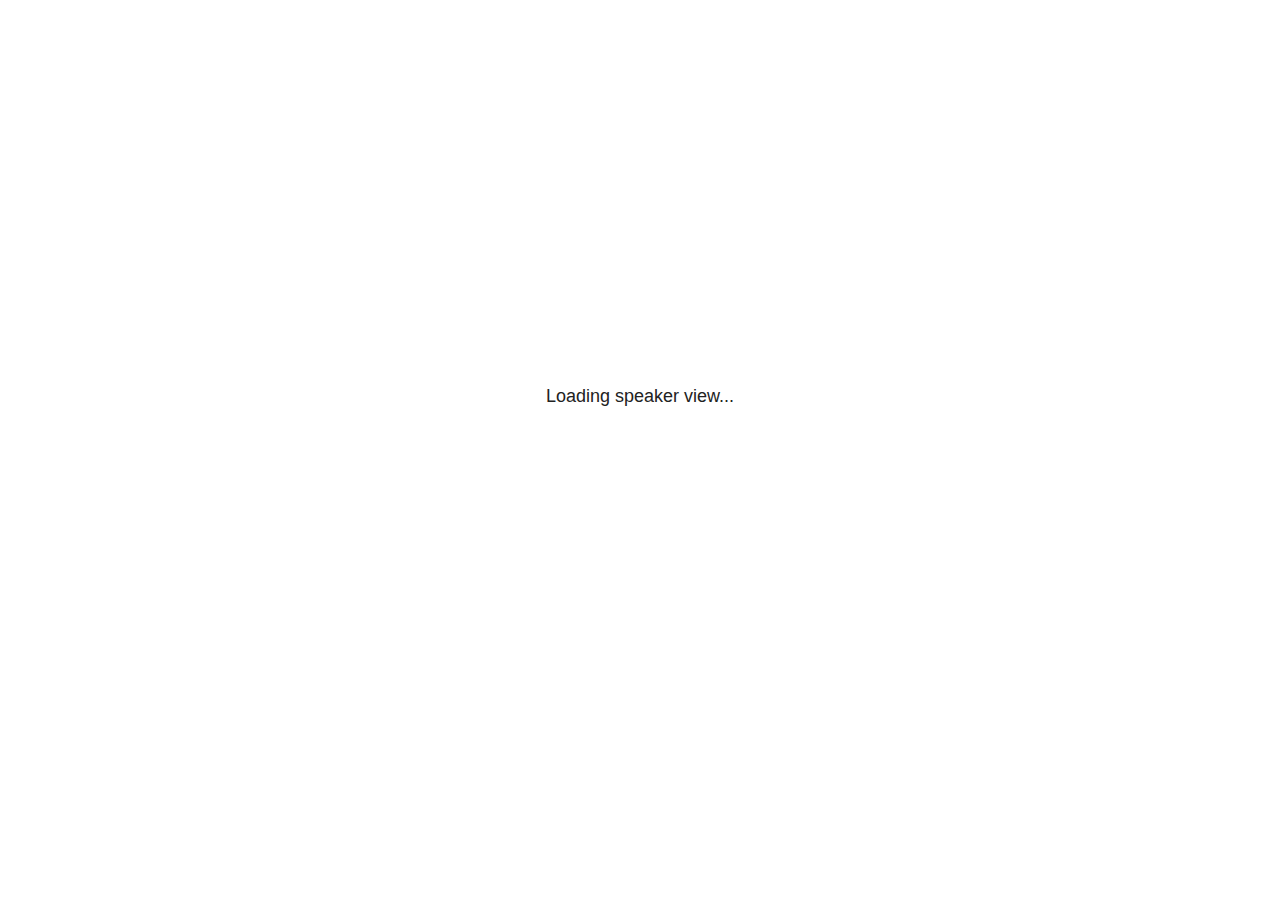
<file: aulas/a1/introdução_files/libs/revealjs/plugin/notes/speaker-view.html>
<!--
	NOTE: You need to build the notes plugin after making changes to this file.
-->
<html lang="en">
	<head>
		<meta charset="utf-8">

		<title>reveal.js - Speaker View</title>

		<style>
			body {
				font-family: Helvetica;
				font-size: 18px;
			}

			#current-slide,
			#upcoming-slide,
			#speaker-controls {
				padding: 6px;
				box-sizing: border-box;
				-moz-box-sizing: border-box;
			}

			#current-slide iframe,
			#upcoming-slide iframe {
				width: 100%;
				height: 100%;
				border: 1px solid #ddd;
			}

			#current-slide .label,
			#upcoming-slide .label {
				position: absolute;
				top: 10px;
				left: 10px;
				z-index: 2;
			}

			#connection-status {
				position: absolute;
				top: 0;
				left: 0;
				width: 100%;
				height: 100%;
				z-index: 20;
				padding: 30% 20% 20% 20%;
				font-size: 18px;
				color: #222;
				background: #fff;
				text-align: center;
				box-sizing: border-box;
				line-height: 1.4;
			}

			.overlay-element {
				height: 34px;
				line-height: 34px;
				padding: 0 10px;
				text-shadow: none;
				background: rgba( 220, 220, 220, 0.8 );
				color: #222;
				font-size: 14px;
			}

			.overlay-element.interactive:hover {
				background: rgba( 220, 220, 220, 1 );
			}

			#current-slide {
				position: absolute;
				width: 60%;
				height: 100%;
				top: 0;
				left: 0;
				padding-right: 0;
			}

			#upcoming-slide {
				position: absolute;
				width: 40%;
				height: 40%;
				right: 0;
				top: 0;
			}

			/* Speaker controls */
			#speaker-controls {
				position: absolute;
				top: 40%;
				right: 0;
				width: 40%;
				height: 60%;
				overflow: auto;
				font-size: 18px;
			}

				.speaker-controls-time.hidden,
				.speaker-controls-notes.hidden {
					display: none;
				}

				.speaker-controls-time .label,
				.speaker-controls-pace .label,
				.speaker-controls-notes .label {
					text-transform: uppercase;
					font-weight: normal;
					font-size: 0.66em;
					color: #666;
					margin: 0;
				}

				.speaker-controls-time, .speaker-controls-pace {
					border-bottom: 1px solid rgba( 200, 200, 200, 0.5 );
					margin-bottom: 10px;
					padding: 10px 16px;
					padding-bottom: 20px;
					cursor: pointer;
				}

				.speaker-controls-time .reset-button {
					opacity: 0;
					float: right;
					color: #666;
					text-decoration: none;
				}
				.speaker-controls-time:hover .reset-button {
					opacity: 1;
				}

				.speaker-controls-time .timer,
				.speaker-controls-time .clock {
					width: 50%;
				}

				.speaker-controls-time .timer,
				.speaker-controls-time .clock,
				.speaker-controls-time .pacing .hours-value,
				.speaker-controls-time .pacing .minutes-value,
				.speaker-controls-time .pacing .seconds-value {
					font-size: 1.9em;
				}

				.speaker-controls-time .timer {
					float: left;
				}

				.speaker-controls-time .clock {
					float: right;
					text-align: right;
				}

				.speaker-controls-time span.mute {
					opacity: 0.3;
				}

				.speaker-controls-time .pacing-title {
					margin-top: 5px;
				}

				.speaker-controls-time .pacing.ahead {
					color: blue;
				}

				.speaker-controls-time .pacing.on-track {
					color: green;
				}

				.speaker-controls-time .pacing.behind {
					color: red;
				}

				.speaker-controls-notes {
					padding: 10px 16px;
				}

				.speaker-controls-notes .value {
					margin-top: 5px;
					line-height: 1.4;
					font-size: 1.2em;
				}

			/* Layout selector */
			#speaker-layout {
				position: absolute;
				top: 10px;
				right: 10px;
				color: #222;
				z-index: 10;
			}
				#speaker-layout select {
					position: absolute;
					width: 100%;
					height: 100%;
					top: 0;
					left: 0;
					border: 0;
					box-shadow: 0;
					cursor: pointer;
					opacity: 0;

					font-size: 1em;
					background-color: transparent;

					-moz-appearance: none;
					-webkit-appearance: none;
					-webkit-tap-highlight-color: rgba(0, 0, 0, 0);
				}

				#speaker-layout select:focus {
					outline: none;
					box-shadow: none;
				}

			.clear {
				clear: both;
			}

			/* Speaker layout: Wide */
			body[data-speaker-layout="wide"] #current-slide,
			body[data-speaker-layout="wide"] #upcoming-slide {
				width: 50%;
				height: 45%;
				padding: 6px;
			}

			body[data-speaker-layout="wide"] #current-slide {
				top: 0;
				left: 0;
			}

			body[data-speaker-layout="wide"] #upcoming-slide {
				top: 0;
				left: 50%;
			}

			body[data-speaker-layout="wide"] #speaker-controls {
				top: 45%;
				left: 0;
				width: 100%;
				height: 50%;
				font-size: 1.25em;
			}

			/* Speaker layout: Tall */
			body[data-speaker-layout="tall"] #current-slide,
			body[data-speaker-layout="tall"] #upcoming-slide {
				width: 45%;
				height: 50%;
				padding: 6px;
			}

			body[data-speaker-layout="tall"] #current-slide {
				top: 0;
				left: 0;
			}

			body[data-speaker-layout="tall"] #upcoming-slide {
				top: 50%;
				left: 0;
			}

			body[data-speaker-layout="tall"] #speaker-controls {
				padding-top: 40px;
				top: 0;
				left: 45%;
				width: 55%;
				height: 100%;
				font-size: 1.25em;
			}

			/* Speaker layout: Notes only */
			body[data-speaker-layout="notes-only"] #current-slide,
			body[data-speaker-layout="notes-only"] #upcoming-slide {
				display: none;
			}

			body[data-speaker-layout="notes-only"] #speaker-controls {
				padding-top: 40px;
				top: 0;
				left: 0;
				width: 100%;
				height: 100%;
				font-size: 1.25em;
			}

			@media screen and (max-width: 1080px) {
				body[data-speaker-layout="default"] #speaker-controls {
					font-size: 16px;
				}
			}

			@media screen and (max-width: 900px) {
				body[data-speaker-layout="default"] #speaker-controls {
					font-size: 14px;
				}
			}

			@media screen and (max-width: 800px) {
				body[data-speaker-layout="default"] #speaker-controls {
					font-size: 12px;
				}
			}

		</style>
	</head>

	<body>

		<div id="connection-status">Loading speaker view...</div>

		<div id="current-slide"></div>
		<div id="upcoming-slide"><span class="overlay-element label">Upcoming</span></div>
		<div id="speaker-controls">
			<div class="speaker-controls-time">
				<h4 class="label">Time <span class="reset-button">Click to Reset</span></h4>
				<div class="clock">
					<span class="clock-value">0:00 AM</span>
				</div>
				<div class="timer">
					<span class="hours-value">00</span><span class="minutes-value">:00</span><span class="seconds-value">:00</span>
				</div>
				<div class="clear"></div>

				<h4 class="label pacing-title" style="display: none">Pacing – Time to finish current slide</h4>
				<div class="pacing" style="display: none">
					<span class="hours-value">00</span><span class="minutes-value">:00</span><span class="seconds-value">:00</span>
				</div>
			</div>

			<div class="speaker-controls-notes hidden">
				<h4 class="label">Notes</h4>
				<div class="value"></div>
			</div>
		</div>
		<div id="speaker-layout" class="overlay-element interactive">
			<span class="speaker-layout-label"></span>
			<select class="speaker-layout-dropdown"></select>
		</div>

		<script>

			(function() {

				var notes,
					notesValue,
					currentState,
					currentSlide,
					upcomingSlide,
					layoutLabel,
					layoutDropdown,
					pendingCalls = {},
					lastRevealApiCallId = 0,
					connected = false,
					whitelistedWindows = [window.opener];

				var SPEAKER_LAYOUTS = {
					'default': 'Default',
					'wide': 'Wide',
					'tall': 'Tall',
					'notes-only': 'Notes only'
				};

				setupLayout();

				var connectionStatus = document.querySelector( '#connection-status' );
				var connectionTimeout = setTimeout( function() {
					connectionStatus.innerHTML = 'Error connecting to main window.<br>Please try closing and reopening the speaker view.';
				}, 5000 );
;
				window.addEventListener( 'message', function( event ) {

					// Validate the origin of this message to prevent XSS
					if( window.location.origin !== event.origin && whitelistedWindows.indexOf( event.source ) === -1 ) {
						return;
					}

					clearTimeout( connectionTimeout );
					connectionStatus.style.display = 'none';

					var data = JSON.parse( event.data );

					// The overview mode is only useful to the reveal.js instance
					// where navigation occurs so we don't sync it
					if( data.state ) delete data.state.overview;

					// Messages sent by the notes plugin inside of the main window
					if( data && data.namespace === 'reveal-notes' ) {
						if( data.type === 'connect' ) {
							handleConnectMessage( data );
						}
						else if( data.type === 'state' ) {
							handleStateMessage( data );
						}
						else if( data.type === 'return' ) {
							pendingCalls[data.callId](data.result);
							delete pendingCalls[data.callId];
						}
					}
					// Messages sent by the reveal.js inside of the current slide preview
					else if( data && data.namespace === 'reveal' ) {
						if( /ready/.test( data.eventName ) ) {
							// Send a message back to notify that the handshake is complete
							window.opener.postMessage( JSON.stringify({ namespace: 'reveal-notes', type: 'connected'} ), '*' );
						}
						else if( /slidechanged|fragmentshown|fragmenthidden|paused|resumed/.test( data.eventName ) && currentState !== JSON.stringify( data.state ) ) {

							dispatchStateToMainWindow( data.state );

						}
					}

				} );

				/**
				 * Updates the presentation in the main window to match the state
				 * of the presentation in the notes window.
				 */
				const dispatchStateToMainWindow = debounce(( state ) => {
					window.opener.postMessage( JSON.stringify({ method: 'setState', args: [ state ]} ), '*' );
				}, 500);

				/**
				 * Asynchronously calls the Reveal.js API of the main frame.
				 */
				function callRevealApi( methodName, methodArguments, callback ) {

					var callId = ++lastRevealApiCallId;
					pendingCalls[callId] = callback;
					window.opener.postMessage( JSON.stringify( {
						namespace: 'reveal-notes',
						type: 'call',
						callId: callId,
						methodName: methodName,
						arguments: methodArguments
					} ), '*' );

				}

				/**
				 * Called when the main window is trying to establish a
				 * connection.
				 */
				function handleConnectMessage( data ) {

					if( connected === false ) {
						connected = true;

						setupIframes( data );
						setupKeyboard();
						setupNotes();
						setupTimer();
						setupHeartbeat();
					}

				}

				/**
				 * Called when the main window sends an updated state.
				 */
				function handleStateMessage( data ) {

					// Store the most recently set state to avoid circular loops
					// applying the same state
					currentState = JSON.stringify( data.state );

					// No need for updating the notes in case of fragment changes
					if ( data.notes ) {
						notes.classList.remove( 'hidden' );
						notesValue.style.whiteSpace = data.whitespace;
						if( data.markdown ) {
							notesValue.innerHTML = marked( data.notes );
						}
						else {
							notesValue.innerHTML = data.notes;
						}
					}
					else {
						notes.classList.add( 'hidden' );
					}

					// Update the note slides
					currentSlide.contentWindow.postMessage( JSON.stringify({ method: 'setState', args: [ data.state ] }), '*' );
					upcomingSlide.contentWindow.postMessage( JSON.stringify({ method: 'setState', args: [ data.state ] }), '*' );
					upcomingSlide.contentWindow.postMessage( JSON.stringify({ method: 'next' }), '*' );

				}

				// Limit to max one state update per X ms
				handleStateMessage = debounce( handleStateMessage, 200 );

				/**
				 * Forward keyboard events to the current slide window.
				 * This enables keyboard events to work even if focus
				 * isn't set on the current slide iframe.
				 *
				 * Block F5 default handling, it reloads and disconnects
				 * the speaker notes window.
				 */
				function setupKeyboard() {

					document.addEventListener( 'keydown', function( event ) {
						if( event.keyCode === 116 || ( event.metaKey && event.keyCode === 82 ) ) {
							event.preventDefault();
							return false;
						}
						currentSlide.contentWindow.postMessage( JSON.stringify({ method: 'triggerKey', args: [ event.keyCode ] }), '*' );
					} );

				}

				/**
				 * Creates the preview iframes.
				 */
				function setupIframes( data ) {

					var params = [
						'receiver',
						'progress=false',
						'history=false',
						'transition=none',
						'autoSlide=0',
						'backgroundTransition=none'
					].join( '&' );

					var urlSeparator = /\?/.test(data.url) ? '&' : '?';
					var hash = '#/' + data.state.indexh + '/' + data.state.indexv;
					var currentURL = data.url + urlSeparator + params + '&postMessageEvents=true' + hash;
					var upcomingURL = data.url + urlSeparator + params + '&controls=false' + hash;

					currentSlide = document.createElement( 'iframe' );
					currentSlide.setAttribute( 'width', 1280 );
					currentSlide.setAttribute( 'height', 1024 );
					currentSlide.setAttribute( 'src', currentURL );
					document.querySelector( '#current-slide' ).appendChild( currentSlide );

					upcomingSlide = document.createElement( 'iframe' );
					upcomingSlide.setAttribute( 'width', 640 );
					upcomingSlide.setAttribute( 'height', 512 );
					upcomingSlide.setAttribute( 'src', upcomingURL );
					document.querySelector( '#upcoming-slide' ).appendChild( upcomingSlide );

					whitelistedWindows.push( currentSlide.contentWindow, upcomingSlide.contentWindow );

				}

				/**
				 * Setup the notes UI.
				 */
				function setupNotes() {

					notes = document.querySelector( '.speaker-controls-notes' );
					notesValue = document.querySelector( '.speaker-controls-notes .value' );

				}

				/**
				 * We send out a heartbeat at all times to ensure we can
				 * reconnect with the main presentation window after reloads.
				 */
				function setupHeartbeat() {

					setInterval( () => {
						window.opener.postMessage( JSON.stringify({ namespace: 'reveal-notes', type: 'heartbeat'} ), '*' );
					}, 1000 );

				}

				function getTimings( callback ) {

					callRevealApi( 'getSlidesAttributes', [], function ( slideAttributes ) {
						callRevealApi( 'getConfig', [], function ( config ) {
							var totalTime = config.totalTime;
							var minTimePerSlide = config.minimumTimePerSlide || 0;
							var defaultTiming = config.defaultTiming;
							if ((defaultTiming == null) && (totalTime == null)) {
								callback(null);
								return;
							}
							// Setting totalTime overrides defaultTiming
							if (totalTime) {
								defaultTiming = 0;
							}
							var timings = [];
							for ( var i in slideAttributes ) {
								var slide = slideAttributes[ i ];
								var timing = defaultTiming;
								if( slide.hasOwnProperty( 'data-timing' )) {
									var t = slide[ 'data-timing' ];
									timing = parseInt(t);
									if( isNaN(timing) ) {
										console.warn("Could not parse timing '" + t + "' of slide " + i + "; using default of " + defaultTiming);
										timing = defaultTiming;
									}
								}
								timings.push(timing);
							}
							if ( totalTime ) {
								// After we've allocated time to individual slides, we summarize it and
								// subtract it from the total time
								var remainingTime = totalTime - timings.reduce( function(a, b) { return a + b; }, 0 );
								// The remaining time is divided by the number of slides that have 0 seconds
								// allocated at the moment, giving the average time-per-slide on the remaining slides
								var remainingSlides = (timings.filter( function(x) { return x == 0 }) ).length
								var timePerSlide = Math.round( remainingTime / remainingSlides, 0 )
								// And now we replace every zero-value timing with that average
								timings = timings.map( function(x) { return (x==0 ? timePerSlide : x) } );
							}
							var slidesUnderMinimum = timings.filter( function(x) { return (x < minTimePerSlide) } ).length
							if ( slidesUnderMinimum ) {
								message = "The pacing time for " + slidesUnderMinimum + " slide(s) is under the configured minimum of " + minTimePerSlide + " seconds. Check the data-timing attribute on individual slides, or consider increasing the totalTime or minimumTimePerSlide configuration options (or removing some slides).";
								alert(message);
							}
							callback( timings );
						} );
					} );

				}

				/**
				 * Return the number of seconds allocated for presenting
				 * all slides up to and including this one.
				 */
				function getTimeAllocated( timings, callback ) {

					callRevealApi( 'getSlidePastCount', [], function ( currentSlide ) {
						var allocated = 0;
						for (var i in timings.slice(0, currentSlide + 1)) {
							allocated += timings[i];
						}
						callback( allocated );
					} );

				}

				/**
				 * Create the timer and clock and start updating them
				 * at an interval.
				 */
				function setupTimer() {

					var start = new Date(),
					timeEl = document.querySelector( '.speaker-controls-time' ),
					clockEl = timeEl.querySelector( '.clock-value' ),
					hoursEl = timeEl.querySelector( '.hours-value' ),
					minutesEl = timeEl.querySelector( '.minutes-value' ),
					secondsEl = timeEl.querySelector( '.seconds-value' ),
					pacingTitleEl = timeEl.querySelector( '.pacing-title' ),
					pacingEl = timeEl.querySelector( '.pacing' ),
					pacingHoursEl = pacingEl.querySelector( '.hours-value' ),
					pacingMinutesEl = pacingEl.querySelector( '.minutes-value' ),
					pacingSecondsEl = pacingEl.querySelector( '.seconds-value' );

					var timings = null;
					getTimings( function ( _timings ) {

						timings = _timings;
						if (_timings !== null) {
							pacingTitleEl.style.removeProperty('display');
							pacingEl.style.removeProperty('display');
						}

						// Update once directly
						_updateTimer();

						// Then update every second
						setInterval( _updateTimer, 1000 );

					} );


					function _resetTimer() {

						if (timings == null) {
							start = new Date();
							_updateTimer();
						}
						else {
							// Reset timer to beginning of current slide
							getTimeAllocated( timings, function ( slideEndTimingSeconds ) {
								var slideEndTiming = slideEndTimingSeconds * 1000;
								callRevealApi( 'getSlidePastCount', [], function ( currentSlide ) {
									var currentSlideTiming = timings[currentSlide] * 1000;
									var previousSlidesTiming = slideEndTiming - currentSlideTiming;
									var now = new Date();
									start = new Date(now.getTime() - previousSlidesTiming);
									_updateTimer();
								} );
							} );
						}

					}

					timeEl.addEventListener( 'click', function() {
						_resetTimer();
						return false;
					} );

					function _displayTime( hrEl, minEl, secEl, time) {

						var sign = Math.sign(time) == -1 ? "-" : "";
						time = Math.abs(Math.round(time / 1000));
						var seconds = time % 60;
						var minutes = Math.floor( time / 60 ) % 60 ;
						var hours = Math.floor( time / ( 60 * 60 )) ;
						hrEl.innerHTML = sign + zeroPadInteger( hours );
						if (hours == 0) {
							hrEl.classList.add( 'mute' );
						}
						else {
							hrEl.classList.remove( 'mute' );
						}
						minEl.innerHTML = ':' + zeroPadInteger( minutes );
						if (hours == 0 && minutes == 0) {
							minEl.classList.add( 'mute' );
						}
						else {
							minEl.classList.remove( 'mute' );
						}
						secEl.innerHTML = ':' + zeroPadInteger( seconds );
					}

					function _updateTimer() {

						var diff, hours, minutes, seconds,
						now = new Date();

						diff = now.getTime() - start.getTime();

						clockEl.innerHTML = now.toLocaleTimeString( 'en-US', { hour12: true, hour: '2-digit', minute:'2-digit' } );
						_displayTime( hoursEl, minutesEl, secondsEl, diff );
						if (timings !== null) {
							_updatePacing(diff);
						}

					}

					function _updatePacing(diff) {

						getTimeAllocated( timings, function ( slideEndTimingSeconds ) {
							var slideEndTiming = slideEndTimingSeconds * 1000;

							callRevealApi( 'getSlidePastCount', [], function ( currentSlide ) {
								var currentSlideTiming = timings[currentSlide] * 1000;
								var timeLeftCurrentSlide = slideEndTiming - diff;
								if (timeLeftCurrentSlide < 0) {
									pacingEl.className = 'pacing behind';
								}
								else if (timeLeftCurrentSlide < currentSlideTiming) {
									pacingEl.className = 'pacing on-track';
								}
								else {
									pacingEl.className = 'pacing ahead';
								}
								_displayTime( pacingHoursEl, pacingMinutesEl, pacingSecondsEl, timeLeftCurrentSlide );
							} );
						} );
					}

				}

				/**
				 * Sets up the speaker view layout and layout selector.
				 */
				function setupLayout() {

					layoutDropdown = document.querySelector( '.speaker-layout-dropdown' );
					layoutLabel = document.querySelector( '.speaker-layout-label' );

					// Render the list of available layouts
					for( var id in SPEAKER_LAYOUTS ) {
						var option = document.createElement( 'option' );
						option.setAttribute( 'value', id );
						option.textContent = SPEAKER_LAYOUTS[ id ];
						layoutDropdown.appendChild( option );
					}

					// Monitor the dropdown for changes
					layoutDropdown.addEventListener( 'change', function( event ) {

						setLayout( layoutDropdown.value );

					}, false );

					// Restore any currently persisted layout
					setLayout( getLayout() );

				}

				/**
				 * Sets a new speaker view layout. The layout is persisted
				 * in local storage.
				 */
				function setLayout( value ) {

					var title = SPEAKER_LAYOUTS[ value ];

					layoutLabel.innerHTML = 'Layout' + ( title ? ( ': ' + title ) : '' );
					layoutDropdown.value = value;

					document.body.setAttribute( 'data-speaker-layout', value );

					// Persist locally
					if( supportsLocalStorage() ) {
						window.localStorage.setItem( 'reveal-speaker-layout', value );
					}

				}

				/**
				 * Returns the ID of the most recently set speaker layout
				 * or our default layout if none has been set.
				 */
				function getLayout() {

					if( supportsLocalStorage() ) {
						var layout = window.localStorage.getItem( 'reveal-speaker-layout' );
						if( layout ) {
							return layout;
						}
					}

					// Default to the first record in the layouts hash
					for( var id in SPEAKER_LAYOUTS ) {
						return id;
					}

				}

				function supportsLocalStorage() {

					try {
						localStorage.setItem('test', 'test');
						localStorage.removeItem('test');
						return true;
					}
					catch( e ) {
						return false;
					}

				}

				function zeroPadInteger( num ) {

					var str = '00' + parseInt( num );
					return str.substring( str.length - 2 );

				}

				/**
				 * Limits the frequency at which a function can be called.
				 */
				function debounce( fn, ms ) {

					var lastTime = 0,
						timeout;

					return function() {

						var args = arguments;
						var context = this;

						clearTimeout( timeout );

						var timeSinceLastCall = Date.now() - lastTime;
						if( timeSinceLastCall > ms ) {
							fn.apply( context, args );
							lastTime = Date.now();
						}
						else {
							timeout = setTimeout( function() {
								fn.apply( context, args );
								lastTime = Date.now();
							}, ms - timeSinceLastCall );
						}

					}

				}

			})();

		</script>
	</body>
</html>
</file>
